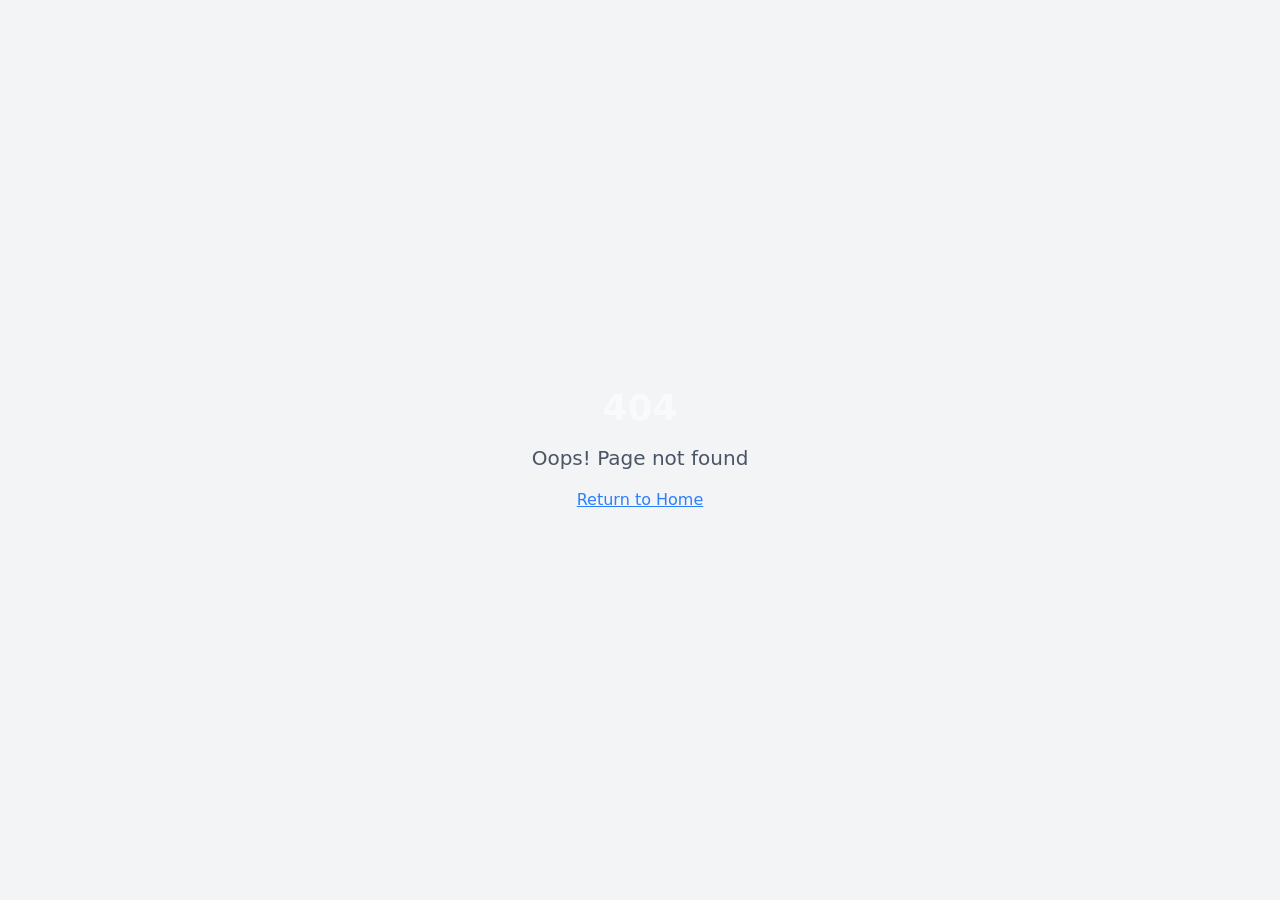
<file: index.html>
<!doctype html>
<html lang="en">
  <head>
    <meta charset="UTF-8" />
    <meta name="viewport" content="width=device-width, initial-scale=1.0" />
    <title>MedInventory – Pharmacy Inventory, Billing & GST Software</title>
    <link rel="icon" type="image/svg+xml" href="/favicon.svg" />
    <meta name="description" content="MedInventory: pharmacy inventory, billing and GST software for medical stores." />
    <meta name="theme-color" content="#0b1f26" />
    <link rel="preconnect" href="https://fonts.googleapis.com"><link href="https://fonts.googleapis.com/css2?family=Montserrat:wght@700&display=swap" rel="stylesheet" />
    <style id="pl-styles">.pl-root{--pl-c:hsl(var(--primary,172 66% 50%));display:flex;flex-direction:column;align-items:center;justify-content:center;gap:18px;color:hsl(var(--foreground,210 40% 98%))}
.pl-full{position:fixed;inset:0;z-index:99999;background:hsl(var(--background,222 47% 4%))}
.pl-overlay{position:absolute;inset:0;z-index:50;border-radius:inherit;background:hsl(var(--background,222 47% 4%) / .72);backdrop-filter:blur(3px);-webkit-backdrop-filter:blur(3px)}
.pl-inline{padding:28px 12px}
.pl-badge{position:relative;display:grid;place-items:center;border-radius:26%;background:color-mix(in srgb,var(--pl-c) 10%,transparent);border:1px solid color-mix(in srgb,var(--pl-c) 32%,transparent);animation:pl-beat 2.2s ease-in-out infinite,pl-glow 2.2s ease-in-out infinite}
.pl-badge::before,.pl-badge::after{content:"";position:absolute;inset:0;border-radius:inherit;border:1.5px solid var(--pl-c);opacity:0;animation:pl-ripple 2.2s ease-out infinite}
.pl-badge::after{animation-delay:.28s}
.pl-svg{width:62%;height:62%;overflow:visible}
.pl-ghost{fill:none;stroke:var(--pl-c);stroke-width:1.8;stroke-linecap:round;stroke-linejoin:round;opacity:.16}
.pl-line{fill:none;stroke:var(--pl-c);stroke-width:2;stroke-linecap:round;stroke-linejoin:round;filter:drop-shadow(0 0 1.6px var(--pl-c));animation:pl-linefade 2.2s linear infinite}
.pl-clip{transform-box:view-box;transform-origin:0 0;animation:pl-sweep 2.2s linear infinite}
.pl-head{animation:pl-head 2.2s linear infinite;opacity:0}
.pl-text{font-family:"Montserrat",system-ui,sans-serif;font-weight:700;letter-spacing:.06em;color:color-mix(in srgb,currentColor 78%,transparent);display:flex;align-items:baseline}
.pl-dots i{font-style:normal;opacity:0;display:inline-block;width:.34em;margin-left:.04em;font-weight:700;color:var(--pl-c)}
.pl-dots i:nth-child(1){animation:pl-d1 1.8s linear infinite}
.pl-dots i:nth-child(2){animation:pl-d2 1.8s linear infinite}
.pl-dots i:nth-child(3){animation:pl-d3 1.8s linear infinite}
.pl-hint{font-size:12px;opacity:.6;margin-top:-8px;text-align:center;max-width:280px}
@keyframes pl-sweep{0%{transform:scaleX(0)}55%,100%{transform:scaleX(1)}}
@keyframes pl-head{0%{transform:translateX(0);opacity:0}6%{opacity:1}55%{transform:translateX(24px);opacity:1}63%,100%{transform:translateX(24px);opacity:0}}
@keyframes pl-linefade{0%,72%{opacity:1}94%,100%{opacity:0}}
@keyframes pl-beat{0%,38%{transform:scale(1)}44%{transform:scale(1.07)}51%{transform:scale(1)}57%{transform:scale(1.045)}64%,100%{transform:scale(1)}}
@keyframes pl-glow{0%,100%{box-shadow:0 0 0 0 transparent}44%{box-shadow:0 0 34px 2px color-mix(in srgb,var(--pl-c) 42%,transparent)}70%{box-shadow:0 0 14px 0 color-mix(in srgb,var(--pl-c) 18%,transparent)}}
@keyframes pl-ripple{0%,38%{opacity:0;transform:scale(1)}46%{opacity:.5}100%{opacity:0;transform:scale(1.55)}}
@keyframes pl-d1{0%{opacity:0}10%,86%{opacity:1}96%,100%{opacity:0}}
@keyframes pl-d2{0%,28%{opacity:0}38%,86%{opacity:1}96%,100%{opacity:0}}
@keyframes pl-d3{0%,52%{opacity:0}62%,86%{opacity:1}96%,100%{opacity:0}}
@media (prefers-reduced-motion:reduce){.pl-badge,.pl-badge::before,.pl-badge::after,.pl-line,.pl-clip,.pl-head,.pl-dots i{animation:none!important}.pl-badge::before,.pl-badge::after,.pl-head{display:none}.pl-dots i{opacity:1}}
</style>
    <script type="module" crossorigin src="/assets/index-cdCOQm4E.js"></script>
    <link rel="stylesheet" crossorigin href="/assets/index-lOS4-7E5.css">
  </head>
  <body>
    <div id="root"><div class="pl-root pl-full" role="status" aria-label="Loading..."><div class="pl-badge" style="width:108px;height:108px"><svg class="pl-svg" viewBox="0 0 24 24" aria-hidden="true"><defs><clipPath id="pls-c"><rect class="pl-clip" x="0" y="-2" width="24" height="28"/></clipPath><linearGradient id="pls-g" x1="1" y1="0" x2="0" y2="0"><stop offset="0" stop-color="var(--pl-c)" stop-opacity=".95"/><stop offset="1" stop-color="var(--pl-c)" stop-opacity="0"/></linearGradient></defs><path class="pl-ghost" d="M22 12h-2.48a2 2 0 0 0-1.93 1.46l-2.35 8.36a.25.25 0 0 1-.48 0L9.24 2.18a.25.25 0 0 0-.48 0l-2.35 8.36A2 2 0 0 1 4.49 12H2"/><g clip-path="url(#pls-c)"><path class="pl-line" d="M22 12h-2.48a2 2 0 0 0-1.93 1.46l-2.35 8.36a.25.25 0 0 1-.48 0L9.24 2.18a.25.25 0 0 0-.48 0l-2.35 8.36A2 2 0 0 1 4.49 12H2"/></g><rect class="pl-head" x="-3" y="1" width="3" height="22" fill="url(#pls-g)"/></svg></div><div class="pl-text" style="font-size:23px"><span>Loading</span><span class="pl-dots" aria-hidden="true"><i>.</i><i>.</i><i>.</i></span></div></div></div>
  </body>
</html>
</file>
<file: assets/index-lOS4-7E5.css>
/*! tailwindcss v4.3.1 | MIT License | https://tailwindcss.com */
@layer properties{@supports (((-webkit-hyphens:none)) and (not (margin-trim:inline))) or ((-moz-orient:inline) and (not (color:rgb(from red r g b)))){*,:before,:after,::backdrop{--tw-rotate-x:initial;--tw-rotate-y:initial;--tw-rotate-z:initial;--tw-skew-x:initial;--tw-skew-y:initial;--tw-space-y-reverse:0;--tw-space-x-reverse:0;--tw-border-style:solid;--tw-gradient-position:initial;--tw-gradient-from:#0000;--tw-gradient-via:#0000;--tw-gradient-to:#0000;--tw-gradient-stops:initial;--tw-gradient-via-stops:initial;--tw-gradient-from-position:0%;--tw-gradient-via-position:50%;--tw-gradient-to-position:100%;--tw-leading:initial;--tw-font-weight:initial;--tw-tracking:initial;--tw-shadow:0 0 #0000;--tw-shadow-color:initial;--tw-shadow-alpha:100%;--tw-inset-shadow:0 0 #0000;--tw-inset-shadow-color:initial;--tw-inset-shadow-alpha:100%;--tw-ring-color:initial;--tw-ring-shadow:0 0 #0000;--tw-inset-ring-color:initial;--tw-inset-ring-shadow:0 0 #0000;--tw-ring-inset:initial;--tw-ring-offset-width:0px;--tw-ring-offset-color:#fff;--tw-ring-offset-shadow:0 0 #0000;--tw-outline-style:solid;--tw-backdrop-blur:initial;--tw-backdrop-brightness:initial;--tw-backdrop-contrast:initial;--tw-backdrop-grayscale:initial;--tw-backdrop-hue-rotate:initial;--tw-backdrop-invert:initial;--tw-backdrop-opacity:initial;--tw-backdrop-saturate:initial;--tw-backdrop-sepia:initial;--tw-duration:initial;--tw-ease:initial}}}@layer theme{:root,:host{--font-sans:ui-sans-serif, system-ui, sans-serif, "Apple Color Emoji", "Segoe UI Emoji", "Segoe UI Symbol", "Noto Color Emoji";--font-mono:ui-monospace, SFMono-Regular, Menlo, Monaco, Consolas, "Liberation Mono", "Courier New", monospace;--color-red-400:oklch(70.4% .191 22.216);--color-blue-500:oklch(62.3% .214 259.815);--color-blue-700:oklch(48.8% .243 264.376);--color-gray-100:oklch(96.7% .003 264.542);--color-gray-600:oklch(44.6% .03 256.802);--spacing:.25rem;--container-2xl:42rem;--container-4xl:56rem;--container-5xl:64rem;--text-xs:.75rem;--text-xs--line-height:calc(1 / .75);--text-sm:.875rem;--text-sm--line-height:calc(1.25 / .875);--text-lg:1.125rem;--text-lg--line-height:calc(1.75 / 1.125);--text-xl:1.25rem;--text-xl--line-height:calc(1.75 / 1.25);--text-2xl:1.5rem;--text-2xl--line-height:calc(2 / 1.5);--text-3xl:1.875rem;--text-3xl--line-height:calc(2.25 / 1.875);--text-4xl:2.25rem;--text-4xl--line-height:calc(2.5 / 2.25);--text-6xl:3.75rem;--text-6xl--line-height:1;--font-weight-medium:500;--font-weight-semibold:600;--font-weight-bold:700;--tracking-tight:-.025em;--leading-tight:1.25;--leading-relaxed:1.625;--radius-md:.375rem;--radius-lg:.5rem;--radius-xl:.75rem;--radius-2xl:1rem;--ease-out:cubic-bezier(0, 0, .2, 1);--ease-in-out:cubic-bezier(.4, 0, .2, 1);--animate-spin:spin 1s linear infinite;--default-transition-duration:.15s;--default-transition-timing-function:cubic-bezier(.4, 0, .2, 1);--default-font-family:var(--font-sans);--default-mono-font-family:var(--font-mono);--color-background:#020817;--color-foreground:#f8fafc;--color-card:#020817;--color-card-foreground:#f8fafc;--color-primary:#2bd4bd;--color-primary-foreground:#0c141d;--color-secondary:#1f2937;--color-secondary-foreground:#f8fafc;--color-muted:#1f2937;--color-muted-foreground:#9ca3af;--color-accent:#2bd4bd;--color-accent-foreground:#0c141d;--color-destructive:#ef4444;--color-destructive-foreground:#f8fafc;--color-border:#1f2937;--color-input:#1f2937;--color-ring:#2bd4bd;--color-medical-blue:#2094f3}}@layer base{*,:after,:before,::backdrop{box-sizing:border-box;border:0 solid;margin:0;padding:0}::file-selector-button{box-sizing:border-box;border:0 solid;margin:0;padding:0}html,:host{-webkit-text-size-adjust:100%;tab-size:4;line-height:1.5;font-family:var(--default-font-family,ui-sans-serif, system-ui, sans-serif, "Apple Color Emoji", "Segoe UI Emoji", "Segoe UI Symbol", "Noto Color Emoji");font-feature-settings:var(--default-font-feature-settings,normal);font-variation-settings:var(--default-font-variation-settings,normal);-webkit-tap-highlight-color:transparent}hr{height:0;color:inherit;border-top-width:1px}abbr:where([title]){-webkit-text-decoration:underline dotted;text-decoration:underline dotted}h1,h2,h3,h4,h5,h6{font-size:inherit;font-weight:inherit}a{color:inherit;-webkit-text-decoration:inherit;-webkit-text-decoration:inherit;-webkit-text-decoration:inherit;-webkit-text-decoration:inherit;text-decoration:inherit}b,strong{font-weight:bolder}code,kbd,samp,pre{font-family:var(--default-mono-font-family,ui-monospace, SFMono-Regular, Menlo, Monaco, Consolas, "Liberation Mono", "Courier New", monospace);font-feature-settings:var(--default-mono-font-feature-settings,normal);font-variation-settings:var(--default-mono-font-variation-settings,normal);font-size:1em}small{font-size:80%}sub,sup{vertical-align:baseline;font-size:75%;line-height:0;position:relative}sub{bottom:-.25em}sup{top:-.5em}table{text-indent:0;border-color:inherit;border-collapse:collapse}:-moz-focusring{outline:auto}progress{vertical-align:baseline}summary{display:list-item}ol,ul,menu{list-style:none}img,svg,video,canvas,audio,iframe,embed,object{vertical-align:middle;display:block}img,video{max-width:100%;height:auto}button,input,select,optgroup,textarea{font:inherit;font-feature-settings:inherit;font-variation-settings:inherit;letter-spacing:inherit;color:inherit;opacity:1;background-color:#0000;border-radius:0}::file-selector-button{font:inherit;font-feature-settings:inherit;font-variation-settings:inherit;letter-spacing:inherit;color:inherit;opacity:1;background-color:#0000;border-radius:0}:where(select:is([multiple],[size])) optgroup{font-weight:bolder}:where(select:is([multiple],[size])) optgroup option{padding-inline-start:20px}::file-selector-button{margin-inline-end:4px}::placeholder{opacity:1}@supports (not ((-webkit-appearance:-apple-pay-button))) or (contain-intrinsic-size:1px){::placeholder{color:currentColor}@supports (color:color-mix(in lab, red, red)){::placeholder{color:color-mix(in oklab, currentcolor 50%, transparent)}}}textarea{resize:vertical}::-webkit-search-decoration{-webkit-appearance:none}::-webkit-date-and-time-value{min-height:1lh;text-align:inherit}::-webkit-datetime-edit{display:inline-flex}::-webkit-datetime-edit-fields-wrapper{padding:0}::-webkit-datetime-edit{padding-block:0}::-webkit-datetime-edit-year-field{padding-block:0}::-webkit-datetime-edit-month-field{padding-block:0}::-webkit-datetime-edit-day-field{padding-block:0}::-webkit-datetime-edit-hour-field{padding-block:0}::-webkit-datetime-edit-minute-field{padding-block:0}::-webkit-datetime-edit-second-field{padding-block:0}::-webkit-datetime-edit-millisecond-field{padding-block:0}::-webkit-datetime-edit-meridiem-field{padding-block:0}::-webkit-calendar-picker-indicator{line-height:1}:-moz-ui-invalid{box-shadow:none}button,input:where([type=button],[type=reset],[type=submit]){appearance:button}::file-selector-button{appearance:button}::-webkit-inner-spin-button{height:auto}::-webkit-outer-spin-button{height:auto}[hidden]:where(:not([hidden=until-found])){display:none!important}*{border-color:var(--color-border)}body{background-color:var(--color-background);color:var(--color-foreground);-webkit-font-smoothing:antialiased;font-family:Inter,system-ui,sans-serif}:root{--background:174 18% 97%;--foreground:215 30% 12%;--card:174 15% 98%;--card-foreground:215 30% 12%;--popover:174 15% 98%;--popover-foreground:215 30% 12%;--primary:183 65% 38%;--primary-foreground:0 0% 100%;--secondary:174 14% 95%;--secondary-foreground:215 30% 12%;--muted:174 12% 95%;--muted-foreground:215 16% 45%;--accent:172 30% 94%;--accent-foreground:222 47% 11%;--destructive:0 84.2% 60.2%;--destructive-foreground:0 0% 100%;--border:214 32% 91%;--input:214 32% 91%;--ring:172 66% 50%;--radius:.5rem;--sidebar-background:174 18% 97%;--sidebar-foreground:222 47% 11%;--sidebar-primary:172 66% 50%;--sidebar-primary-foreground:0 0% 100%;--sidebar-accent:210 40% 96%;--sidebar-accent-foreground:222 47% 11%;--sidebar-border:214 32% 91%;--sidebar-ring:172 66% 50%;--medical-teal:183 65% 35%;--medical-teal-dark:183 65% 26%;--medical-blue:207 82% 38%;--medical-green:142 70% 28%;--medical-red:348 83% 47%;--medical-amber:45 85% 36%}.dark{--background:222 84% 4.9%;--foreground:210 40% 98%;--card:222 84% 4.9%;--card-foreground:210 40% 98%;--popover:217 32.6% 17.5%;--popover-foreground:210 40% 98%;--primary:172 66% 50%;--primary-foreground:210 40% 8%;--secondary:215 27.9% 16.9%;--secondary-foreground:210 40% 98%;--muted:215 27.9% 16.9%;--muted-foreground:217.9 10.6% 64.9%;--accent:172 66% 50%;--accent-foreground:210 40% 8%;--destructive:0 84.2% 60.2%;--destructive-foreground:210 40% 98%;--border:215 27.9% 16.9%;--input:215 27.9% 16.9%;--ring:172 66% 50%;--sidebar-background:222 84% 4.9%;--sidebar-foreground:210 40% 98%;--sidebar-primary:172 66% 50%;--sidebar-primary-foreground:210 40% 8%;--sidebar-accent:215 27.9% 16.9%;--sidebar-accent-foreground:210 40% 98%;--sidebar-border:215 27.9% 16.9%;--sidebar-ring:172 66% 50%;--medical-teal:172 66% 50%;--medical-teal-dark:172 66% 35%;--medical-blue:207 90% 54%;--medical-green:142 76% 36%;--medical-red:348 83% 47%;--medical-amber:45 93% 47%}*{scrollbar-width:none;-ms-overflow-style:none}::-webkit-scrollbar{display:none}body,html{overflow:auto}.dialog-content,.popover-content,.select-content,.dropdown-content{scrollbar-width:none;-ms-overflow-style:none}.dialog-content::-webkit-scrollbar{display:none}.popover-content::-webkit-scrollbar{display:none}.select-content::-webkit-scrollbar{display:none}.dropdown-content::-webkit-scrollbar{display:none}.overflow-x-auto,.overflow-y-auto,.overflow-auto{scrollbar-width:none;-ms-overflow-style:none}.overflow-x-auto::-webkit-scrollbar{display:none}.overflow-y-auto::-webkit-scrollbar{display:none}.overflow-auto::-webkit-scrollbar{display:none}}@layer components;@layer utilities{.absolute{position:absolute}.fixed{position:fixed}.relative{position:relative}.inset-0{inset:0}.top-0{top:0}.right-0{right:0}.left-0{left:0}.z-50{z-index:50}.container{width:100%}@media (width>=40rem){.container{max-width:40rem}}@media (width>=48rem){.container{max-width:48rem}}@media (width>=64rem){.container{max-width:64rem}}@media (width>=80rem){.container{max-width:80rem}}@media (width>=96rem){.container{max-width:96rem}}.mx-auto{margin-inline:auto}.my-1{margin-block:var(--spacing)}.mt-0\.5{margin-top:calc(var(--spacing) * .5)}.mt-2{margin-top:calc(var(--spacing) * 2)}.mt-3{margin-top:calc(var(--spacing) * 3)}.mt-4{margin-top:calc(var(--spacing) * 4)}.mt-6{margin-top:calc(var(--spacing) * 6)}.mt-8{margin-top:calc(var(--spacing) * 8)}.mt-auto{margin-top:auto}.mr-2{margin-right:calc(var(--spacing) * 2)}.mb-2{margin-bottom:calc(var(--spacing) * 2)}.mb-4{margin-bottom:calc(var(--spacing) * 4)}.mb-6{margin-bottom:calc(var(--spacing) * 6)}.mb-8{margin-bottom:calc(var(--spacing) * 8)}.mb-12{margin-bottom:calc(var(--spacing) * 12)}.mb-14{margin-bottom:calc(var(--spacing) * 14)}.ml-7{margin-left:calc(var(--spacing) * 7)}.contents{display:contents}.flex{display:flex}.grid{display:grid}.hidden{display:none}.inline-flex{display:inline-flex}.h-4{height:calc(var(--spacing) * 4)}.h-5{height:calc(var(--spacing) * 5)}.h-6{height:calc(var(--spacing) * 6)}.h-9{height:calc(var(--spacing) * 9)}.h-10{height:calc(var(--spacing) * 10)}.h-11{height:calc(var(--spacing) * 11)}.h-12{height:calc(var(--spacing) * 12)}.h-16{height:calc(var(--spacing) * 16)}.h-20{height:calc(var(--spacing) * 20)}.min-h-screen{min-height:100vh}.w-4{width:calc(var(--spacing) * 4)}.w-5{width:calc(var(--spacing) * 5)}.w-6{width:calc(var(--spacing) * 6)}.w-10{width:calc(var(--spacing) * 10)}.w-12{width:calc(var(--spacing) * 12)}.w-20{width:calc(var(--spacing) * 20)}.w-full{width:100%}.max-w-2xl{max-width:var(--container-2xl)}.max-w-4xl{max-width:var(--container-4xl)}.max-w-5xl{max-width:var(--container-5xl)}.flex-shrink-0{flex-shrink:0}.transform{transform:var(--tw-rotate-x,) var(--tw-rotate-y,) var(--tw-rotate-z,) var(--tw-skew-x,) var(--tw-skew-y,)}.animate-spin{animation:var(--animate-spin)}.scroll-mt-16{scroll-margin-top:calc(var(--spacing) * 16)}.grid-cols-1{grid-template-columns:repeat(1,minmax(0,1fr))}.grid-cols-2{grid-template-columns:repeat(2,minmax(0,1fr))}.flex-col{flex-direction:column}.place-items-center{place-items:center}.items-center{align-items:center}.items-start{align-items:flex-start}.justify-between{justify-content:space-between}.justify-center{justify-content:center}.gap-1{gap:var(--spacing)}.gap-2{gap:calc(var(--spacing) * 2)}.gap-3{gap:calc(var(--spacing) * 3)}.gap-4{gap:calc(var(--spacing) * 4)}.gap-6{gap:calc(var(--spacing) * 6)}.gap-7{gap:calc(var(--spacing) * 7)}.gap-10{gap:calc(var(--spacing) * 10)}.gap-12{gap:calc(var(--spacing) * 12)}:where(.space-y-1\.5>:not(:last-child)){--tw-space-y-reverse:0;margin-block-start:calc(calc(var(--spacing) * 1.5) * var(--tw-space-y-reverse));margin-block-end:calc(calc(var(--spacing) * 1.5) * calc(1 - var(--tw-space-y-reverse)))}:where(.space-y-2>:not(:last-child)){--tw-space-y-reverse:0;margin-block-start:calc(calc(var(--spacing) * 2) * var(--tw-space-y-reverse));margin-block-end:calc(calc(var(--spacing) * 2) * calc(1 - var(--tw-space-y-reverse)))}:where(.space-y-3>:not(:last-child)){--tw-space-y-reverse:0;margin-block-start:calc(calc(var(--spacing) * 3) * var(--tw-space-y-reverse));margin-block-end:calc(calc(var(--spacing) * 3) * calc(1 - var(--tw-space-y-reverse)))}.gap-x-8{-moz-column-gap:calc(var(--spacing) * 8);column-gap:calc(var(--spacing) * 8)}:where(.space-x-2>:not(:last-child)){--tw-space-x-reverse:0;margin-inline-start:calc(calc(var(--spacing) * 2) * var(--tw-space-x-reverse));margin-inline-end:calc(calc(var(--spacing) * 2) * calc(1 - var(--tw-space-x-reverse)))}:where(.space-x-3>:not(:last-child)){--tw-space-x-reverse:0;margin-inline-start:calc(calc(var(--spacing) * 3) * var(--tw-space-x-reverse));margin-inline-end:calc(calc(var(--spacing) * 3) * calc(1 - var(--tw-space-x-reverse)))}.gap-y-3{row-gap:calc(var(--spacing) * 3)}.overflow-hidden{overflow:hidden}.rounded-2xl{border-radius:var(--radius-2xl)}.rounded-full{border-radius:3.40282e38px}.rounded-lg{border-radius:var(--radius-lg)}.rounded-md{border-radius:var(--radius-md)}.rounded-xl{border-radius:var(--radius-xl)}.border{border-style:var(--tw-border-style);border-width:1px}.border-y{border-block-style:var(--tw-border-style);border-block-width:1px}.border-t{border-top-style:var(--tw-border-style);border-top-width:1px}.border-b{border-bottom-style:var(--tw-border-style);border-bottom-width:1px}.border-border{border-color:var(--color-border)}.border-input{border-color:var(--color-input)}.border-primary\/20{border-color:#2bd4bd33}@supports (color:color-mix(in lab, red, red)){.border-primary\/20{border-color:color-mix(in oklab, var(--color-primary) 20%, transparent)}}.border-primary\/30{border-color:#2bd4bd4d}@supports (color:color-mix(in lab, red, red)){.border-primary\/30{border-color:color-mix(in oklab, var(--color-primary) 30%, transparent)}}.border-transparent{border-color:#0000}.bg-background{background-color:var(--color-background)}.bg-background\/60{background-color:#02081799}@supports (color:color-mix(in lab, red, red)){.bg-background\/60{background-color:color-mix(in oklab, var(--color-background) 60%, transparent)}}.bg-background\/95{background-color:#020817f2}@supports (color:color-mix(in lab, red, red)){.bg-background\/95{background-color:color-mix(in oklab, var(--color-background) 95%, transparent)}}.bg-card{background-color:var(--color-card)}.bg-destructive{background-color:var(--color-destructive)}.bg-gray-100{background-color:var(--color-gray-100)}.bg-muted\/30{background-color:#1f29374d}@supports (color:color-mix(in lab, red, red)){.bg-muted\/30{background-color:color-mix(in oklab, var(--color-muted) 30%, transparent)}}.bg-primary{background-color:var(--color-primary)}.bg-primary\/10{background-color:#2bd4bd1a}@supports (color:color-mix(in lab, red, red)){.bg-primary\/10{background-color:color-mix(in oklab, var(--color-primary) 10%, transparent)}}.bg-secondary{background-color:var(--color-secondary)}.bg-gradient-to-br{--tw-gradient-position:to bottom right in oklab;background-image:linear-gradient(var(--tw-gradient-stops))}.bg-gradient-to-r{--tw-gradient-position:to right in oklab;background-image:linear-gradient(var(--tw-gradient-stops))}.from-primary{--tw-gradient-from:var(--color-primary);--tw-gradient-stops:var(--tw-gradient-via-stops,var(--tw-gradient-position), var(--tw-gradient-from) var(--tw-gradient-from-position), var(--tw-gradient-to) var(--tw-gradient-to-position))}.from-primary\/10{--tw-gradient-from:#2bd4bd1a}@supports (color:color-mix(in lab, red, red)){.from-primary\/10{--tw-gradient-from:color-mix(in oklab, var(--color-primary) 10%, transparent)}}.from-primary\/10{--tw-gradient-stops:var(--tw-gradient-via-stops,var(--tw-gradient-position), var(--tw-gradient-from) var(--tw-gradient-from-position), var(--tw-gradient-to) var(--tw-gradient-to-position))}.from-primary\/20{--tw-gradient-from:#2bd4bd33}@supports (color:color-mix(in lab, red, red)){.from-primary\/20{--tw-gradient-from:color-mix(in oklab, var(--color-primary) 20%, transparent)}}.from-primary\/20{--tw-gradient-stops:var(--tw-gradient-via-stops,var(--tw-gradient-position), var(--tw-gradient-from) var(--tw-gradient-from-position), var(--tw-gradient-to) var(--tw-gradient-to-position))}.via-primary\/10{--tw-gradient-via:#2bd4bd1a}@supports (color:color-mix(in lab, red, red)){.via-primary\/10{--tw-gradient-via:color-mix(in oklab, var(--color-primary) 10%, transparent)}}.via-primary\/10{--tw-gradient-via-stops:var(--tw-gradient-position), var(--tw-gradient-from) var(--tw-gradient-from-position), var(--tw-gradient-via) var(--tw-gradient-via-position), var(--tw-gradient-to) var(--tw-gradient-to-position);--tw-gradient-stops:var(--tw-gradient-via-stops)}.via-transparent{--tw-gradient-via:transparent;--tw-gradient-via-stops:var(--tw-gradient-position), var(--tw-gradient-from) var(--tw-gradient-from-position), var(--tw-gradient-via) var(--tw-gradient-via-position), var(--tw-gradient-to) var(--tw-gradient-to-position);--tw-gradient-stops:var(--tw-gradient-via-stops)}.to-medical-blue{--tw-gradient-to:var(--color-medical-blue);--tw-gradient-stops:var(--tw-gradient-via-stops,var(--tw-gradient-position), var(--tw-gradient-from) var(--tw-gradient-from-position), var(--tw-gradient-to) var(--tw-gradient-to-position))}.to-medical-blue\/10{--tw-gradient-to:#2094f31a}@supports (color:color-mix(in lab, red, red)){.to-medical-blue\/10{--tw-gradient-to:color-mix(in oklab, var(--color-medical-blue) 10%, transparent)}}.to-medical-blue\/10{--tw-gradient-stops:var(--tw-gradient-via-stops,var(--tw-gradient-position), var(--tw-gradient-from) var(--tw-gradient-from-position), var(--tw-gradient-to) var(--tw-gradient-to-position))}.bg-clip-text{-webkit-background-clip:text;background-clip:text}.p-2{padding:calc(var(--spacing) * 2)}.p-2\.5{padding:calc(var(--spacing) * 2.5)}.p-4{padding:calc(var(--spacing) * 4)}.p-6{padding:calc(var(--spacing) * 6)}.p-8{padding:calc(var(--spacing) * 8)}.px-2\.5{padding-inline:calc(var(--spacing) * 2.5)}.px-3{padding-inline:calc(var(--spacing) * 3)}.px-4{padding-inline:calc(var(--spacing) * 4)}.px-8{padding-inline:calc(var(--spacing) * 8)}.py-0\.5{padding-block:calc(var(--spacing) * .5)}.py-2{padding-block:calc(var(--spacing) * 2)}.py-3{padding-block:calc(var(--spacing) * 3)}.py-6{padding-block:calc(var(--spacing) * 6)}.py-8{padding-block:calc(var(--spacing) * 8)}.py-10{padding-block:calc(var(--spacing) * 10)}.py-20{padding-block:calc(var(--spacing) * 20)}.pt-0{padding-top:0}.pt-16{padding-top:calc(var(--spacing) * 16)}.pb-20{padding-bottom:calc(var(--spacing) * 20)}.text-center{text-align:center}.text-2xl{font-size:var(--text-2xl);line-height:var(--tw-leading,var(--text-2xl--line-height))}.text-3xl{font-size:var(--text-3xl);line-height:var(--tw-leading,var(--text-3xl--line-height))}.text-4xl{font-size:var(--text-4xl);line-height:var(--tw-leading,var(--text-4xl--line-height))}.text-lg{font-size:var(--text-lg);line-height:var(--tw-leading,var(--text-lg--line-height))}.text-sm{font-size:var(--text-sm);line-height:var(--tw-leading,var(--text-sm--line-height))}.text-xl{font-size:var(--text-xl);line-height:var(--tw-leading,var(--text-xl--line-height))}.text-xs{font-size:var(--text-xs);line-height:var(--tw-leading,var(--text-xs--line-height))}.leading-none{--tw-leading:1;line-height:1}.leading-relaxed{--tw-leading:var(--leading-relaxed);line-height:var(--leading-relaxed)}.leading-tight{--tw-leading:var(--leading-tight);line-height:var(--leading-tight)}.font-bold{--tw-font-weight:var(--font-weight-bold);font-weight:var(--font-weight-bold)}.font-medium{--tw-font-weight:var(--font-weight-medium);font-weight:var(--font-weight-medium)}.font-semibold{--tw-font-weight:var(--font-weight-semibold);font-weight:var(--font-weight-semibold)}.tracking-\[0\.2em\]{--tw-tracking:.2em;letter-spacing:.2em}.tracking-tight{--tw-tracking:var(--tracking-tight);letter-spacing:var(--tracking-tight)}.whitespace-nowrap{white-space:nowrap}.text-blue-500{color:var(--color-blue-500)}.text-card-foreground{color:var(--color-card-foreground)}.text-destructive-foreground{color:var(--color-destructive-foreground)}.text-foreground{color:var(--color-foreground)}.text-gray-600{color:var(--color-gray-600)}.text-muted-foreground{color:var(--color-muted-foreground)}.text-primary{color:var(--color-primary)}.text-primary-foreground{color:var(--color-primary-foreground)}.text-red-400{color:var(--color-red-400)}.text-secondary-foreground{color:var(--color-secondary-foreground)}.text-transparent{color:#0000}.uppercase{text-transform:uppercase}.underline{text-decoration-line:underline}.underline-offset-4{text-underline-offset:4px}.opacity-90{opacity:.9}.shadow-sm{--tw-shadow:0 1px 3px 0 var(--tw-shadow-color,#0000001a), 0 1px 2px -1px var(--tw-shadow-color,#0000001a);box-shadow:var(--tw-inset-shadow), var(--tw-inset-ring-shadow), var(--tw-ring-offset-shadow), var(--tw-ring-shadow), var(--tw-shadow)}.shadow-xl{--tw-shadow:0 20px 25px -5px var(--tw-shadow-color,#0000001a), 0 8px 10px -6px var(--tw-shadow-color,#0000001a);box-shadow:var(--tw-inset-shadow), var(--tw-inset-ring-shadow), var(--tw-ring-offset-shadow), var(--tw-ring-shadow), var(--tw-shadow)}.ring-offset-background{--tw-ring-offset-color:var(--color-background)}.outline{outline-style:var(--tw-outline-style);outline-width:1px}.backdrop-blur{--tw-backdrop-blur:blur(8px);-webkit-backdrop-filter:var(--tw-backdrop-blur,) var(--tw-backdrop-brightness,) var(--tw-backdrop-contrast,) var(--tw-backdrop-grayscale,) var(--tw-backdrop-hue-rotate,) var(--tw-backdrop-invert,) var(--tw-backdrop-opacity,) var(--tw-backdrop-saturate,) var(--tw-backdrop-sepia,);backdrop-filter:var(--tw-backdrop-blur,) var(--tw-backdrop-brightness,) var(--tw-backdrop-contrast,) var(--tw-backdrop-grayscale,) var(--tw-backdrop-hue-rotate,) var(--tw-backdrop-invert,) var(--tw-backdrop-opacity,) var(--tw-backdrop-saturate,) var(--tw-backdrop-sepia,)}.transition-colors{transition-property:color,background-color,border-color,outline-color,text-decoration-color,fill,stroke,--tw-gradient-from,--tw-gradient-via,--tw-gradient-to;transition-timing-function:var(--tw-ease,var(--default-transition-timing-function));transition-duration:var(--tw-duration,var(--default-transition-duration))}.transition-shadow{transition-property:box-shadow;transition-timing-function:var(--tw-ease,var(--default-transition-timing-function));transition-duration:var(--tw-duration,var(--default-transition-duration))}.duration-300{--tw-duration:.3s;transition-duration:.3s}.ease-in-out{--tw-ease:var(--ease-in-out);transition-timing-function:var(--ease-in-out)}.ease-out{--tw-ease:var(--ease-out);transition-timing-function:var(--ease-out)}.placeholder\:text-muted-foreground::placeholder{color:var(--color-muted-foreground)}@media (hover:hover){.hover\:bg-accent:hover{background-color:var(--color-accent)}.hover\:bg-destructive\/80:hover{background-color:#ef4444cc}@supports (color:color-mix(in lab, red, red)){.hover\:bg-destructive\/80:hover{background-color:color-mix(in oklab, var(--color-destructive) 80%, transparent)}}.hover\:bg-destructive\/90:hover{background-color:#ef4444e6}@supports (color:color-mix(in lab, red, red)){.hover\:bg-destructive\/90:hover{background-color:color-mix(in oklab, var(--color-destructive) 90%, transparent)}}.hover\:bg-muted:hover{background-color:var(--color-muted)}.hover\:bg-primary\/80:hover{background-color:#2bd4bdcc}@supports (color:color-mix(in lab, red, red)){.hover\:bg-primary\/80:hover{background-color:color-mix(in oklab, var(--color-primary) 80%, transparent)}}.hover\:bg-primary\/90:hover{background-color:#2bd4bde6}@supports (color:color-mix(in lab, red, red)){.hover\:bg-primary\/90:hover{background-color:color-mix(in oklab, var(--color-primary) 90%, transparent)}}.hover\:bg-secondary\/80:hover{background-color:#1f2937cc}@supports (color:color-mix(in lab, red, red)){.hover\:bg-secondary\/80:hover{background-color:color-mix(in oklab, var(--color-secondary) 80%, transparent)}}.hover\:text-accent-foreground:hover{color:var(--color-accent-foreground)}.hover\:text-blue-700:hover{color:var(--color-blue-700)}.hover\:text-foreground:hover{color:var(--color-foreground)}.hover\:underline:hover{text-decoration-line:underline}.hover\:shadow-lg:hover{--tw-shadow:0 10px 15px -3px var(--tw-shadow-color,#0000001a), 0 4px 6px -4px var(--tw-shadow-color,#0000001a);box-shadow:var(--tw-inset-shadow), var(--tw-inset-ring-shadow), var(--tw-ring-offset-shadow), var(--tw-ring-shadow), var(--tw-shadow)}}.focus\:ring-2:focus{--tw-ring-shadow:var(--tw-ring-inset,) 0 0 0 calc(2px + var(--tw-ring-offset-width)) var(--tw-ring-color,currentcolor);box-shadow:var(--tw-inset-shadow), var(--tw-inset-ring-shadow), var(--tw-ring-offset-shadow), var(--tw-ring-shadow), var(--tw-shadow)}.focus\:ring-primary\/60:focus{--tw-ring-color:#2bd4bd99}@supports (color:color-mix(in lab, red, red)){.focus\:ring-primary\/60:focus{--tw-ring-color:color-mix(in oklab, var(--color-primary) 60%, transparent)}}.focus\:ring-ring:focus{--tw-ring-color:var(--color-ring)}.focus\:ring-offset-2:focus{--tw-ring-offset-width:2px;--tw-ring-offset-shadow:var(--tw-ring-inset,) 0 0 0 var(--tw-ring-offset-width) var(--tw-ring-offset-color)}.focus\:outline-none:focus{--tw-outline-style:none;outline-style:none}.focus-visible\:ring-2:focus-visible{--tw-ring-shadow:var(--tw-ring-inset,) 0 0 0 calc(2px + var(--tw-ring-offset-width)) var(--tw-ring-color,currentcolor);box-shadow:var(--tw-inset-shadow), var(--tw-inset-ring-shadow), var(--tw-ring-offset-shadow), var(--tw-ring-shadow), var(--tw-shadow)}.focus-visible\:ring-ring:focus-visible{--tw-ring-color:var(--color-ring)}.focus-visible\:ring-offset-2:focus-visible{--tw-ring-offset-width:2px;--tw-ring-offset-shadow:var(--tw-ring-inset,) 0 0 0 var(--tw-ring-offset-width) var(--tw-ring-offset-color)}.focus-visible\:outline-none:focus-visible{--tw-outline-style:none;outline-style:none}.disabled\:pointer-events-none:disabled{pointer-events:none}.disabled\:opacity-50:disabled{opacity:.5}@supports ((-webkit-backdrop-filter:var(--tw)) or (backdrop-filter:var(--tw))){.supports-\[backdrop-filter\]\:bg-background\/60{background-color:#02081799}@supports (color:color-mix(in lab, red, red)){.supports-\[backdrop-filter\]\:bg-background\/60{background-color:color-mix(in oklab, var(--color-background) 60%, transparent)}}}@media (width>=40rem){.sm\:block{display:block}.sm\:grid-cols-2{grid-template-columns:repeat(2,minmax(0,1fr))}.sm\:flex-row{flex-direction:row}}@media (width>=48rem){.md\:flex{display:flex}.md\:hidden{display:none}.md\:inline{display:inline}.md\:grid-cols-2{grid-template-columns:repeat(2,minmax(0,1fr))}.md\:grid-cols-4{grid-template-columns:repeat(4,minmax(0,1fr))}.md\:p-12{padding:calc(var(--spacing) * 12)}.md\:text-4xl{font-size:var(--text-4xl);line-height:var(--tw-leading,var(--text-4xl--line-height))}.md\:text-6xl{font-size:var(--text-6xl);line-height:var(--tw-leading,var(--text-6xl--line-height))}.md\:text-xl{font-size:var(--text-xl);line-height:var(--tw-leading,var(--text-xl--line-height))}}@media (width>=64rem){.lg\:grid-cols-2{grid-template-columns:repeat(2,minmax(0,1fr))}.lg\:grid-cols-3{grid-template-columns:repeat(3,minmax(0,1fr))}.lg\:grid-cols-4{grid-template-columns:repeat(4,minmax(0,1fr))}.lg\:grid-cols-\[260px_1fr\]{grid-template-columns:260px 1fr}.lg\:pt-24{padding-top:calc(var(--spacing) * 24)}.lg\:pb-28{padding-bottom:calc(var(--spacing) * 28)}}.\[\&_svg\]\:pointer-events-none svg{pointer-events:none}.\[\&_svg\]\:size-4 svg{width:calc(var(--spacing) * 4);height:calc(var(--spacing) * 4)}.\[\&_svg\]\:shrink-0 svg{flex-shrink:0}.no-scrollbar::-webkit-scrollbar{display:none}.no-scrollbar{-ms-overflow-style:none;scrollbar-width:none}}.glass-panel{-webkit-backdrop-filter:blur(10px);backdrop-filter:blur(10px);background:#ffffff0d;border:1px solid #ffffff1a;box-shadow:0 4px 6px -1px #0000001a,0 2px 4px -1px #0000000f}@property --tw-rotate-x{syntax:"*";inherits:false}@property --tw-rotate-y{syntax:"*";inherits:false}@property --tw-rotate-z{syntax:"*";inherits:false}@property --tw-skew-x{syntax:"*";inherits:false}@property --tw-skew-y{syntax:"*";inherits:false}@property --tw-space-y-reverse{syntax:"*";inherits:false;initial-value:0}@property --tw-space-x-reverse{syntax:"*";inherits:false;initial-value:0}@property --tw-border-style{syntax:"*";inherits:false;initial-value:solid}@property --tw-gradient-position{syntax:"*";inherits:false}@property --tw-gradient-from{syntax:"<color>";inherits:false;initial-value:#0000}@property --tw-gradient-via{syntax:"<color>";inherits:false;initial-value:#0000}@property --tw-gradient-to{syntax:"<color>";inherits:false;initial-value:#0000}@property --tw-gradient-stops{syntax:"*";inherits:false}@property --tw-gradient-via-stops{syntax:"*";inherits:false}@property --tw-gradient-from-position{syntax:"<length-percentage>";inherits:false;initial-value:0%}@property --tw-gradient-via-position{syntax:"<length-percentage>";inherits:false;initial-value:50%}@property --tw-gradient-to-position{syntax:"<length-percentage>";inherits:false;initial-value:100%}@property --tw-leading{syntax:"*";inherits:false}@property --tw-font-weight{syntax:"*";inherits:false}@property --tw-tracking{syntax:"*";inherits:false}@property --tw-shadow{syntax:"*";inherits:false;initial-value:0 0 #0000}@property --tw-shadow-color{syntax:"*";inherits:false}@property --tw-shadow-alpha{syntax:"<percentage>";inherits:false;initial-value:100%}@property --tw-inset-shadow{syntax:"*";inherits:false;initial-value:0 0 #0000}@property --tw-inset-shadow-color{syntax:"*";inherits:false}@property --tw-inset-shadow-alpha{syntax:"<percentage>";inherits:false;initial-value:100%}@property --tw-ring-color{syntax:"*";inherits:false}@property --tw-ring-shadow{syntax:"*";inherits:false;initial-value:0 0 #0000}@property --tw-inset-ring-color{syntax:"*";inherits:false}@property --tw-inset-ring-shadow{syntax:"*";inherits:false;initial-value:0 0 #0000}@property --tw-ring-inset{syntax:"*";inherits:false}@property --tw-ring-offset-width{syntax:"<length>";inherits:false;initial-value:0}@property --tw-ring-offset-color{syntax:"*";inherits:false;initial-value:#fff}@property --tw-ring-offset-shadow{syntax:"*";inherits:false;initial-value:0 0 #0000}@property --tw-outline-style{syntax:"*";inherits:false;initial-value:solid}@property --tw-backdrop-blur{syntax:"*";inherits:false}@property --tw-backdrop-brightness{syntax:"*";inherits:false}@property --tw-backdrop-contrast{syntax:"*";inherits:false}@property --tw-backdrop-grayscale{syntax:"*";inherits:false}@property --tw-backdrop-hue-rotate{syntax:"*";inherits:false}@property --tw-backdrop-invert{syntax:"*";inherits:false}@property --tw-backdrop-opacity{syntax:"*";inherits:false}@property --tw-backdrop-saturate{syntax:"*";inherits:false}@property --tw-backdrop-sepia{syntax:"*";inherits:false}@property --tw-duration{syntax:"*";inherits:false}@property --tw-ease{syntax:"*";inherits:false}@keyframes spin{to{transform:rotate(360deg)}}#header_expiry_date::-webkit-calendar-picker-indicator{filter:invert(74%)sepia(23%)saturate(748%)hue-rotate(120deg)brightness()contrast(92%);cursor:pointer;margin-left:-16px}#header_invoice_date::-webkit-calendar-picker-indicator{filter:invert(74%)sepia(23%)saturate(748%)hue-rotate(120deg)brightness(95%)contrast(92%);cursor:pointer;margin-left:0}input[type=number]::-webkit-outer-spin-button{-webkit-appearance:none;margin:0}input[type=number]::-webkit-inner-spin-button{-webkit-appearance:none;margin:0}html:not(.dark) .bg-\[\#020817\]{background-color:#f4f9f8!important}html:not(.dark) .bg-\[\#0a0f1e\]{background-color:#f0f7f6!important}html:not(.dark) .bg-\[\#0a0f1e\]\/80{background-color:#f0f7f6d9!important}html:not(.dark) .bg-\[\#0f172a\]{background-color:#e8f3f2!important}html:not(.dark) .bg-\[\#1e293b\]{background-color:#d6e8e6!important}html:not(.dark) .bg-\[\#072a27\]{background-color:#ccfbf1!important}html:not(.dark) .hover\:bg-\[\#09403a\]:hover{background-color:#99f6e4!important}html:not(.dark) .bg-\[\#0f2020\]{background-color:#f0fdfa!important}html:not(.dark) .bg-\[\#1e3a3a\]{background-color:#ccfbf1!important}html:not(.dark) .bg-slate-700{background-color:#c8dedd!important}html:not(.dark) .hover\:bg-slate-600:hover{background-color:#b8d4d3!important}html:not(.dark) .bg-slate-800{background-color:#d6e8e6!important}html:not(.dark) .bg-slate-800\/30{background-color:#d6e8e680!important}html:not(.dark) .bg-slate-800\/50{background-color:#d6e8e699!important}html:not(.dark) .bg-slate-900{background-color:#cddedd!important}html:not(.dark) .focus\:bg-\[\#0f172a\]:focus,html:not(.dark) .focus\:bg-slate-700:focus{background-color:#d6e8e6!important}html:not(.dark) .hover\:bg-slate-700\/50:hover{background-color:#c8dedd80!important}html:not(.dark) .hover\:bg-slate-700:hover{background-color:#c8dedd!important}html:not(.dark) .hover\:bg-red-500\/20:hover{background-color:#ef44441a!important}html:not(.dark) .bg-teal-900\/40{background-color:#0d94881f!important}html:not(.dark) .hover\:bg-teal-900\/30:hover{background-color:#0d948814!important}html:not(.dark) .bg-medical-teal\/30{background-color:#1eafa526!important}html:not(.dark) .bg-teal-600{background-color:#2e989e!important}html:not(.dark) .text-white{color:#1e293b!important}html:not(.dark) .bg-medical-teal .text-white,html:not(.dark) .bg-primary .text-white,html:not(.dark) .bg-red-500 .text-white,html:not(.dark) .bg-red-600 .text-white,html:not(.dark) .bg-blue-500 .text-white,html:not(.dark) .bg-blue-600 .text-white,html:not(.dark) .bg-emerald-500 .text-white,html:not(.dark) .bg-green-500 .text-white,html:not(.dark) .bg-destructive .text-white,html:not(.dark) .bg-amber-500 .text-white,html:not(.dark) .bg-purple-500 .text-white,html:not(.dark) .bg-indigo-500 .text-white,html:not(.dark) .bg-medical-teal.text-white,html:not(.dark) .bg-primary.text-white,html:not(.dark) .bg-red-500.text-white,html:not(.dark) .bg-red-600.text-white,html:not(.dark) .bg-blue-500.text-white,html:not(.dark) .bg-blue-600.text-white,html:not(.dark) .bg-destructive.text-white{color:#fff!important}html:not(.dark) .bg-\[\#020817\],html:not(.dark) .bg-\[\#0a0f1e\],html:not(.dark) .bg-\[\#0f172a\],html:not(.dark) .bg-\[\#1e293b\],html:not(.dark) .bg-\[\#0f2020\],html:not(.dark) .bg-\[\#072a27\],html:not(.dark) .bg-\[\#1e3a3a\]{color:#1e293b}html:not(.dark) .text-slate-100{color:#2e4a48!important}html:not(.dark) .text-slate-200{color:#3d5c5a!important}html:not(.dark) .text-slate-300{color:#4a6e6b!important}html:not(.dark) .text-slate-400{color:#5a7e7c!important}html:not(.dark) .text-slate-500{color:#6b8f8d!important}html:not(.dark) .placeholder\:text-slate-500::-moz-placeholder{color:#94a3b8!important}html:not(.dark) .placeholder-slate-500::-moz-placeholder{color:#94a3b8!important}html:not(.dark) .placeholder\:text-slate-500::placeholder,html:not(.dark) .placeholder-slate-500::placeholder{color:#94a3b8!important}html:not(.dark) .text-teal-100{color:#0f766e!important}html:not(.dark) .text-teal-200,html:not(.dark) .text-teal-300,html:not(.dark) .text-teal-400{color:#0d9488!important}html:not(.dark) .text-teal-500{color:#0f766e!important}html:not(.dark) .text-amber-400{color:#b45309!important}html:not(.dark) .text-amber-300{color:#92400e!important}html:not(.dark) .text-yellow-400{color:#a16207!important}html:not(.dark) .text-green-400{color:#15803d!important}html:not(.dark) .text-green-300{color:#166534!important}html:not(.dark) .text-emerald-400,html:not(.dark) .text-emerald-300{color:#065f46!important}html:not(.dark) .text-indigo-300{color:#4338ca!important}html:not(.dark) .text-purple-400{color:#7c3aed!important}html:not(.dark) .text-blue-400{color:#1d4ed8!important}html:not(.dark) .border-slate-600{border-color:#cbd5e1!important}html:not(.dark) .border-slate-700{border-color:#e2e8f0!important}html:not(.dark) .border-slate-700\/50{border-color:#e2e8f080!important}html:not(.dark) .border-slate-800{border-color:#e2e8f0!important}html:not(.dark) .border-teal-700{border-color:#5eead4!important}html:not(.dark) .border-teal-700\/40{border-color:#5eead466!important}html:not(.dark) #header_expiry_date::-webkit-calendar-picker-indicator{filter:none!important}html:not(.dark) #header_invoice_date::-webkit-calendar-picker-indicator{filter:none!important}html:not(.dark) .teal-calendar input[type=date]::-webkit-calendar-picker-indicator{filter:none!important}html:not(.dark) .col-schedule select option,html:not(.dark) option.bg-\[\#0f172a\],html:not(.dark) option.bg-\[\#1e3a3a\]{color:#1e293b!important;background-color:#f4f9f8!important}html:not(.dark) option.text-white{color:#1e293b!important}html:not(.dark) select option{color:#1e293b!important;background-color:#f4f9f8!important}html:not(.dark) .shadow-lg{box-shadow:0 4px 15px #00000014,0 1px 3px #0000000f!important}html:not(.dark) .shadow-xl{box-shadow:0 6px 20px #0000001a,0 2px 6px #0000000f!important}html:not(.dark) .shadow-2xl{box-shadow:0 8px 30px #0000001f,0 2px 8px #0000000f!important}html:not(.dark) ::-webkit-scrollbar{width:6px;height:6px}html:not(.dark) ::-webkit-scrollbar-track{background:#e8f3f2}html:not(.dark) ::-webkit-scrollbar-thumb{background:#9ecfcc;border-radius:3px}html:not(.dark) [role=dialog]{color:#1e293b}html:not(.dark) .bg-\[\#1e293b\].text-slate-100{color:#1e293b!important}html:not(.dark) .disabled\:opacity-50:disabled{opacity:.5}html:not(.dark) .scan-sheet th,html:not(.dark) .scan-sheet td{color:#1e293b!important;background:#e8f3f2!important;border-color:#0d948833!important}html:not(.dark) .scan-sheet thead th{font-weight:700;color:#134e4a!important;background:#cce8e6!important}html:not(.dark) .scan-sheet tbody tr:nth-child(2n) td{background:#f0f7f6!important}html:not(.dark) .scan-sheet tbody tr:hover td{cursor:pointer;background:#0d948814!important}html:not(.dark) .scan-sheet .scan-cell-input,html:not(.dark) .scan-sheet input,html:not(.dark) .scan-sheet select,html:not(.dark) .scan-sheet textarea{color:#1e293b!important;background:0 0!important}html:not(.dark) .scan-sheet .scan-cell-input:focus,html:not(.dark) .scan-sheet input:focus,html:not(.dark) .scan-sheet select:focus{background:#0d94880f!important;outline-color:#0d948866!important}html:not(.dark) .scan-sheet-wrapper::-webkit-scrollbar-thumb{background:linear-gradient(#9ecfcc,#6eb8b5)!important;border-color:#e8f3f2cc!important}html:not(.dark) .scan-sheet-wrapper{scrollbar-color:#6eb8b5 #e8f3f2cc!important}
</file>
